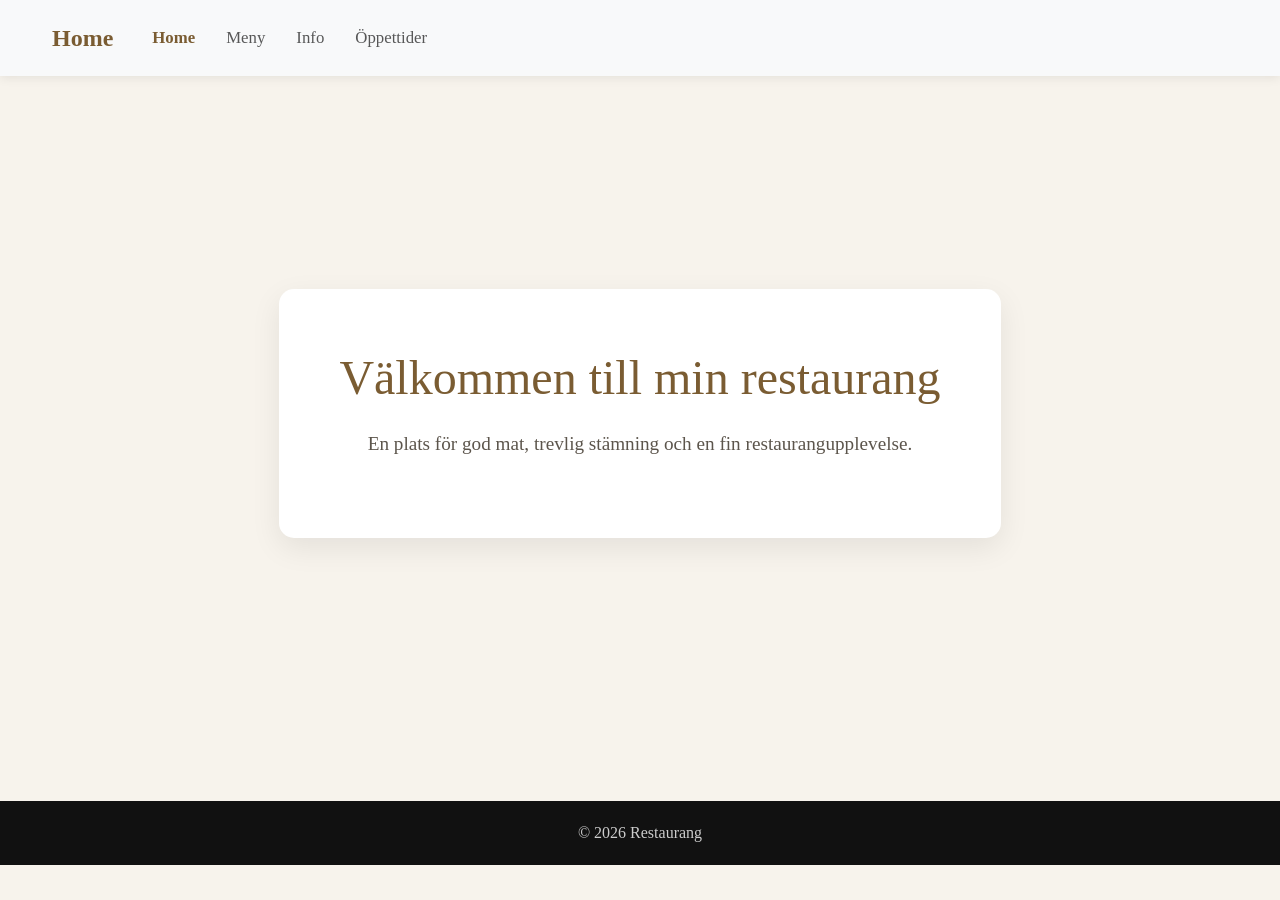
<file: index.html>
<!DOCTYPE html>
<html lang="sv">

<head>
  <meta charset="UTF-8">
  <meta name="viewport" content="width=device-width, initial-scale=1.0">
  <title>Restaurang | Hem</title>

  <link href="https://cdn.jsdelivr.net/npm/bootstrap@5.3.3/dist/css/bootstrap.min.css" rel="stylesheet">
  <link rel="stylesheet" href="style.css">
</head>

<body>

<header>
  <nav class="navbar navbar-expand-lg bg-body-tertiary">
    <div class="container">
      <a class="navbar-brand" href="index.html">Home</a>

      <button class="navbar-toggler" type="button" data-bs-toggle="collapse" data-bs-target="#navbarNav">
        <span class="navbar-toggler-icon"></span>
      </button>

      <div class="collapse navbar-collapse" id="navbarNav">
        <ul class="navbar-nav">
          <li class="nav-item">
            <a class="nav-link active" href="index.html">Home</a>
          </li>
          <li class="nav-item">
            <a class="nav-link" href="meny.html">Meny</a>
          </li>
          <li class="nav-item">
            <a class="nav-link" href="info.html">Info</a>
          </li>
          <li class="nav-item">
            <a class="nav-link" href="öppettider.html">Öppettider</a>
          </li>
        </ul>
      </div>
    </div>
  </nav>
</header>

<main class="home-page">
  <section class="welcome-box">
    <h1>Välkommen till min restaurang</h1>
    <p>En plats för god mat, trevlig stämning och en fin restaurangupplevelse.</p>
  </section>
</main>

<footer>
  <p>&copy; 2026 Restaurang</p>
</footer>

<script src="https://cdn.jsdelivr.net/npm/bootstrap@5.3.3/dist/js/bootstrap.bundle.min.js"></script>

</body>
</html>
</file>
<file: style.css>
/* =========================
   ALLMÄN STIL
========================= */

body {
    margin: 0;
    font-family: Georgia, "Times New Roman", serif;
    background-color: #f7f3ec;
    color: #1f1f1f;
}

.container {
    max-width: 1200px;
}

/* =========================
   NAVBAR
========================= */

.navbar {
    padding: 15px 0;
    box-shadow: 0 2px 10px rgba(0, 0, 0, 0.08);
}

.navbar-brand {
    font-size: 1.5rem;
    font-weight: bold;
    color: #7a5c32 !important;
}

.nav-link {
    margin-left: 15px;
    font-size: 1.05rem;
    transition: 0.3s;
}

.nav-link:hover {
    color: #7a5c32 !important;
}

.nav-link.active {
    color: #7a5c32 !important;
    font-weight: bold;
}

/* =========================
   INDEX.HTML
========================= */

.home-page {
    min-height: 75vh;
    display: flex;
    justify-content: center;
    align-items: center;
    padding: 40px 20px;
}

.welcome-box {
    max-width: 800px;
    background: white;
    text-align: center;
    padding: 60px;
    border-radius: 15px;
    box-shadow: 0 10px 30px rgba(0,0,0,0.08);
}

.welcome-box h1 {
    color: #7a5c32;
    font-size: 3rem;
    margin-bottom: 20px;
}

.welcome-box p {
    font-size: 1.2rem;
    color: #5c554c;
    line-height: 1.8;
}

/* =========================
   MENY.HTML
========================= */

.menu-header {
    text-align: center;
    margin-bottom: 40px;
}

.menu-header h1 {
    font-size: 3rem;
    color: #7a5c32;
}

.menu-header p {
    font-size: 1.1rem;
    color: #5c554c;
}

.menu-box {
    background: white;
    padding: 35px;
    margin-bottom: 30px;
    border-radius: 15px;
    box-shadow: 0 10px 30px rgba(0,0,0,0.08);
}

.menu-box h2 {
    color: #7a5c32;
    border-bottom: 2px solid #e5d8c0;
    padding-bottom: 10px;
    margin-bottom: 25px;
}

.menu-item {
    display: flex;
    justify-content: space-between;
    gap: 30px;
    padding: 18px 0;
    border-bottom: 1px solid #eee;
}

.menu-item:last-child {
    border-bottom: none;
}

.menu-item h3 {
    margin-bottom: 8px;
    font-size: 1.2rem;
}

.menu-item p {
    color: #5c554c;
    line-height: 1.6;
    margin: 0;
}

.menu-item span {
    white-space: nowrap;
    font-weight: bold;
    color: #7a5c32;
    font-size: 1.1rem;
}

/* =========================
   INFO.HTML
========================= */

.info-box {
    max-width: 700px;
    margin: auto;
    background: white;
    padding: 50px;
    border-radius: 15px;
    text-align: center;
    box-shadow: 0 10px 30px rgba(0,0,0,0.08);
}

.info-box h1 {
    color: #7a5c32;
    margin-bottom: 20px;
}

.info-box p {
    line-height: 1.8;
    color: #5c554c;
}

.contact-info {
    margin-top: 30px;
    padding-top: 25px;
    border-top: 1px solid #ddd;
}

.contact-info p {
    font-size: 1.1rem;
}

/* =========================
   ÖPPETTIDER.HTML
========================= */

.opening-box {
    max-width: 700px;
    margin: auto;
    background: white;
    padding: 50px;
    border-radius: 15px;
    text-align: center;
    box-shadow: 0 10px 30px rgba(0,0,0,0.08);
}

.opening-box h1 {
    color: #7a5c32;
    margin-bottom: 20px;
}

.opening-text {
    color: #5c554c;
    font-size: 1.1rem;
    margin-bottom: 30px;
}

.opening-hours {
    border-top: 1px solid #ddd;
    padding-top: 25px;
}

.opening-hours p {
    font-size: 1.2rem;
    margin: 8px 0;
}

/* =========================
   FOOTER
========================= */

footer {
    margin-top: 50px;
    background-color: #111;
    color: #ccc;
    text-align: center;
    padding: 20px;
}

footer p {
    margin: 0;
}

/* =========================
   MOBILANPASSNING
========================= */

@media (max-width: 768px) {

    .welcome-box {
        padding: 40px 25px;
    }

    .welcome-box h1 {
        font-size: 2.2rem;
    }

    .menu-header h1 {
        font-size: 2.2rem;
    }

    .menu-item {
        flex-direction: column;
        gap: 10px;
    }

    .menu-item span {
        margin-top: 5px;
    }

    .info-box,
    .opening-box,
    .menu-box {
        padding: 30px 20px;
    }
}
</file>
